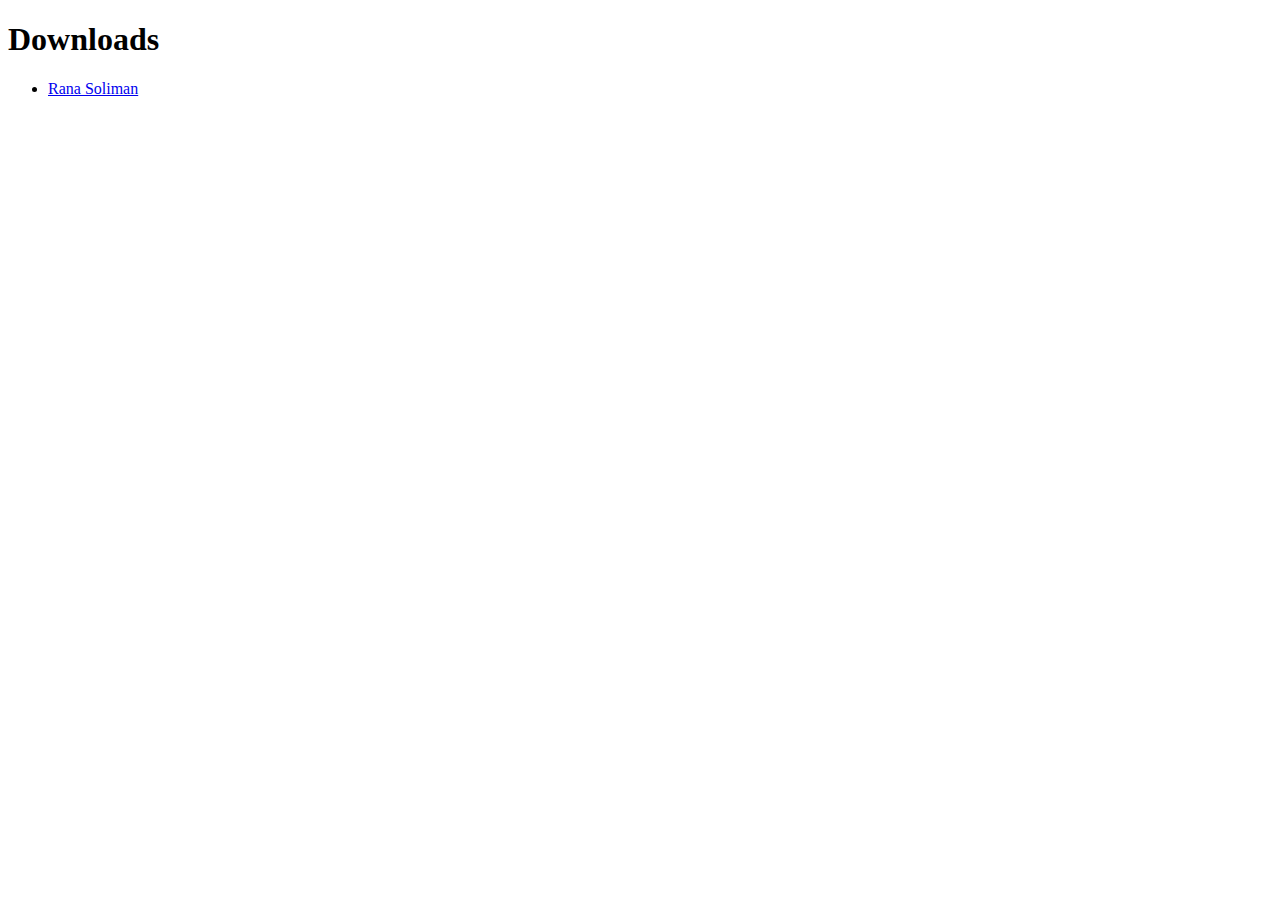
<file: _downloads.html>
<!DOCTYPE html>
<html>
	<head>
		<meta charset="UTF-8">
        <title> Downloads </title>
    </head>
    <body>
        <h1> Downloads </h1>
        <ul>
            <li><a id="http://www.ranasoliman.com/" href="index.html">Rana Soliman</a></li>
        </ul>
    </body>
</html>
</file>
